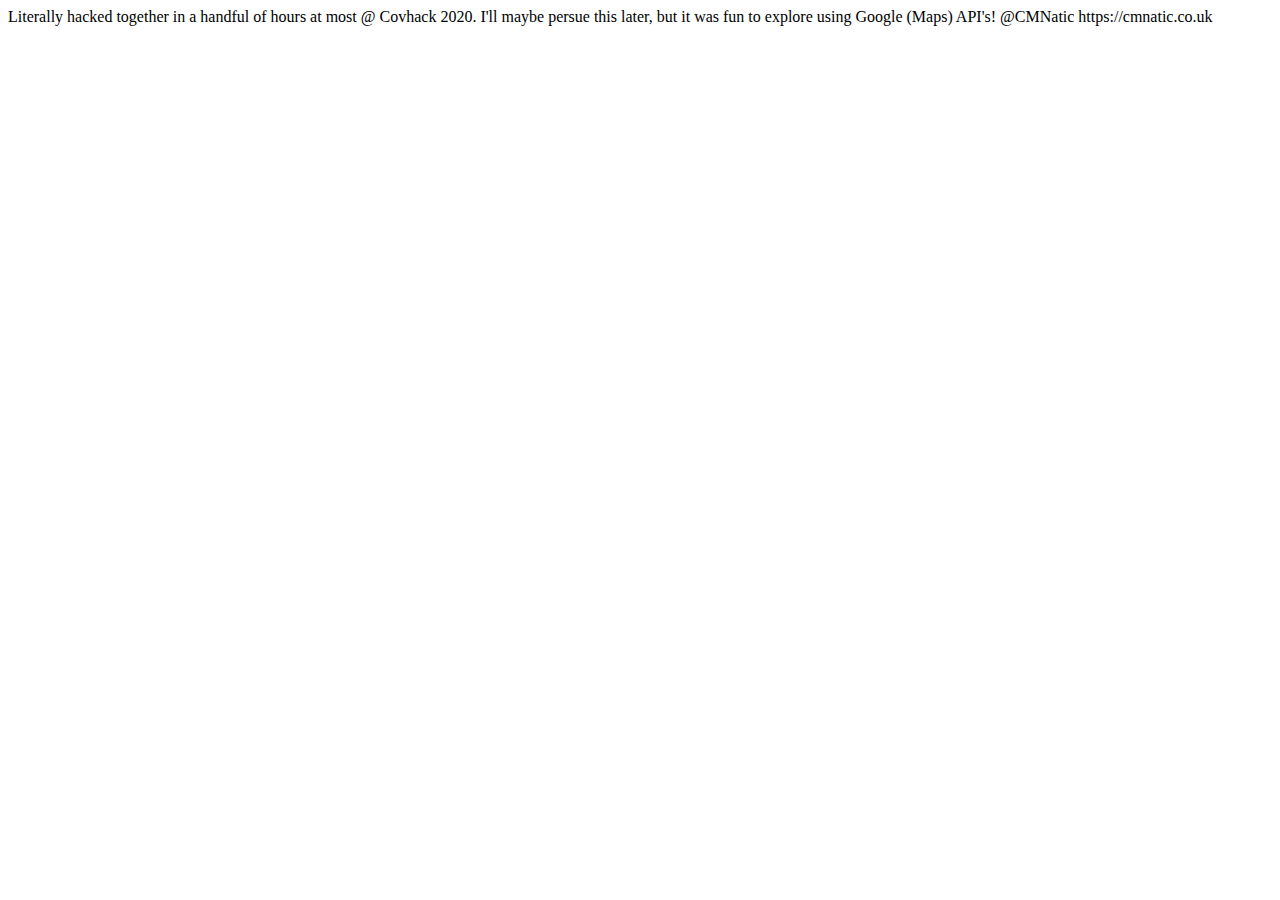
<file: ContactUs/contactus.html>
<html>
<head>
</head>
<body>
Literally hacked together in a handful of hours at most @ Covhack 2020.

I'll maybe persue this later, but it was fun to explore using Google (Maps) API's!

@CMNatic

https://cmnatic.co.uk

</body>
</html>
</file>
